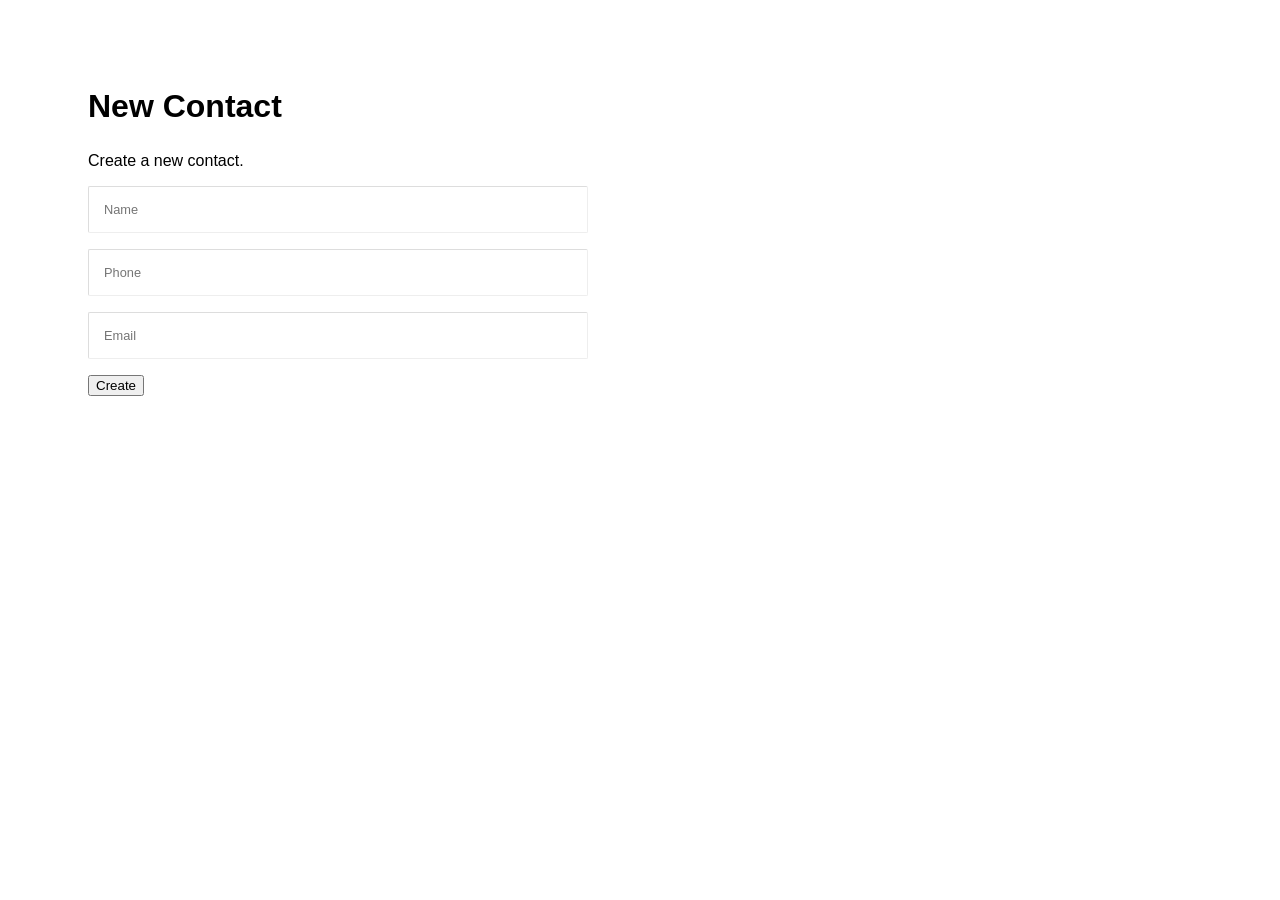
<file: HW/08/public/index.html>
<html>
  <head>
    <title></title>
    <style>
      body {
        padding: 80px;
        font: 16px Helvetica, Arial;
      }
  
      h1 {
        font-size: 2em;
      }
  
      h2 {
        font-size: 1.2em;
      }
  
      #posts {
        margin: 0;
        padding: 0;
      }
  
      #posts li {
        margin: 40px 0;
        padding: 0;
        padding-bottom: 20px;
        border-bottom: 1px solid #eee;
        list-style: none;
      }
  
      #posts li:last-child {
        border-bottom: none;
      }
  
      textarea {
        width: 500px;
        height: 300px;
      }
  
      input[type=text],
      textarea {
        border: 1px solid #eee;
        border-top-color: #ddd;
        border-left-color: #ddd;
        border-radius: 2px;
        padding: 15px;
        font-size: .8em;
      }
  
      input[type=text] {
        width: 500px;
      }
    </style>
  </head>
  <body>
    <section id="content">
      <h1>New Contact</h1>
      <p>Create a new contact.</p>
      <form>
        <p><input id="name" type="text" placeholder="Name" name="name"></p>
        <p><input id="phone" type="text" placeholder="Phone" name="phone"></p>
        <p><input id="email" type="text" placeholder="Email" name="email"></p>
        <p><input id="saveContact" type="button" onclick="R.saveContact()" value="Create"></p>
      </form>
    </section>
    <script src="main.js"></script>
  </body>
</html>
</file>
